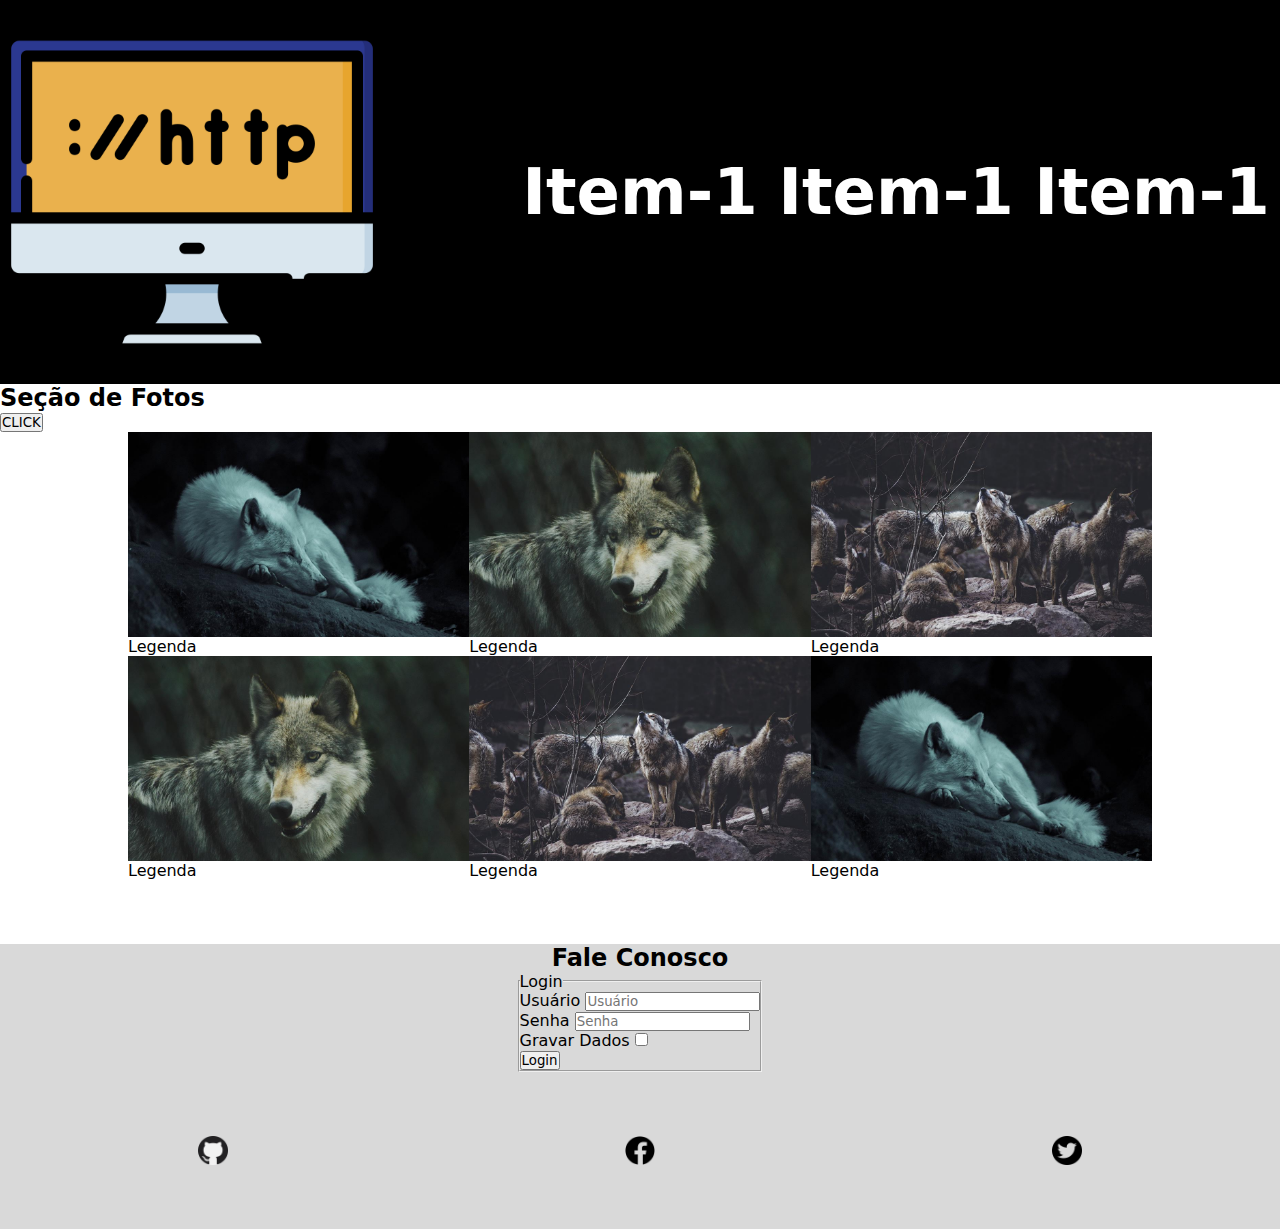
<file: index.html>
<!DOCTYPE html>
<html lang="pt-br">

<head>
    <meta charset="UTF-8">
    <meta http-equiv="X-UA-Compatible" content="IE=edge">
    <meta name="viewport" content="width=device-width, initial-scale=1.0">
    <title>Layout Flex</title>

    <link rel="stylesheet" href="./css/estilo.css">

    <script src="./js/script.js" defer></script>

</head>

<body>

    <header class="cabecalho">
        <img src="./img/logo.png" alt="Monitor de computador">
        <nav>
            <a href="#">Item-1</a>
            <a href="#">Item-1</a>
            <a href="#">Item-1</a>
        </nav>
    </header>

    <h2 class="tit-sec" id="meu-tit">Seção de Fotos</h2>

     <!-- <button onclick="alert(document.querySelectorAll('h2'))">BEM VINDOS!</button> -->
     <button id="meu-btn">CLICK</button>

   



    <!--<script>

        //var nr1 = 10;
        //var nr2 = 5;


        //console.log(nr1);
        //console.log(nr2);

        //console.log("Resultado: " + (nr1+nr2));
        //console.log(`Resultado: ${nr1-nr2}`);
        //console.log("Resultado: " + (nr1*nr2));
        //console.log(`Resultado: ${nr1/nr2}`);

        //"use strict";

        //var nome1 = "Yago";
        //let nome2 = "Denner"
        //const nome3 = "Jaci";


    </script> -->

    <section class="conteudo">
        <div>
            <img src="./img/lobo1.jpg" alt="Lobo">
            <p>Legenda</p>
        </div>
        <div>
            <img src="./img/lobo2.jpg" alt="Lobo">
            <p>Legenda</p>
        </div>
        <div>
            <img src="./img/lobo3.jpg" alt="Lobo">
            <p>Legenda</p>
        </div>
        <div>
            <img src="./img/lobo4.jpg" alt="Lobo">
            <p>Legenda</p>
        </div>
        <div>
            <img src="./img/lobo5.jpg" alt="Lobo">
            <p>Legenda</p>
        </div>
        <div>
            <img src="./img/lobo6.jpg" alt="Lobo">
            <p>Legenda</p>
        </div>
    </section>

    <footer class="rodape">
        <h2>Fale Conosco</h2>
        	
        <form action="./info.html" method="get">
            <fieldset>
                <legend>Login</legend>

                <input type="hidden" name="curioso" value="seus-dados">

                <div>
                    <label for="idUser">Usuário</label>
                    <input type="text" name="txtUser" id="idUser" placeholder="Usuário">
                </div>
                <div>
                    <label for="idPass">Senha</label>
                    <input type="password" name="txtPass" id="idPass" placeholder="Senha">
                </div>
                <div>
                    <label for="idGravaDados">Gravar Dados</label>
                    <input type="checkbox" name="chkDta" id="idGravaDados" value="ok" placeholder="Usuário">
                </div>
                <div>
                    <button type="submit" value="Login">Login</button>
                </div>
            </fieldset>
        </form>

        <nav>
            <a href="#"><img src="./img/social-1.png" alt="Logo"></a>
            <a href="#"><img src="./img/social-2.png" alt="Logo"></a>
            <a href="#"><img src="./img/social-3.png" alt="Logo"></a>
        </nav>
    </footer>

</body>

</html>
</file>
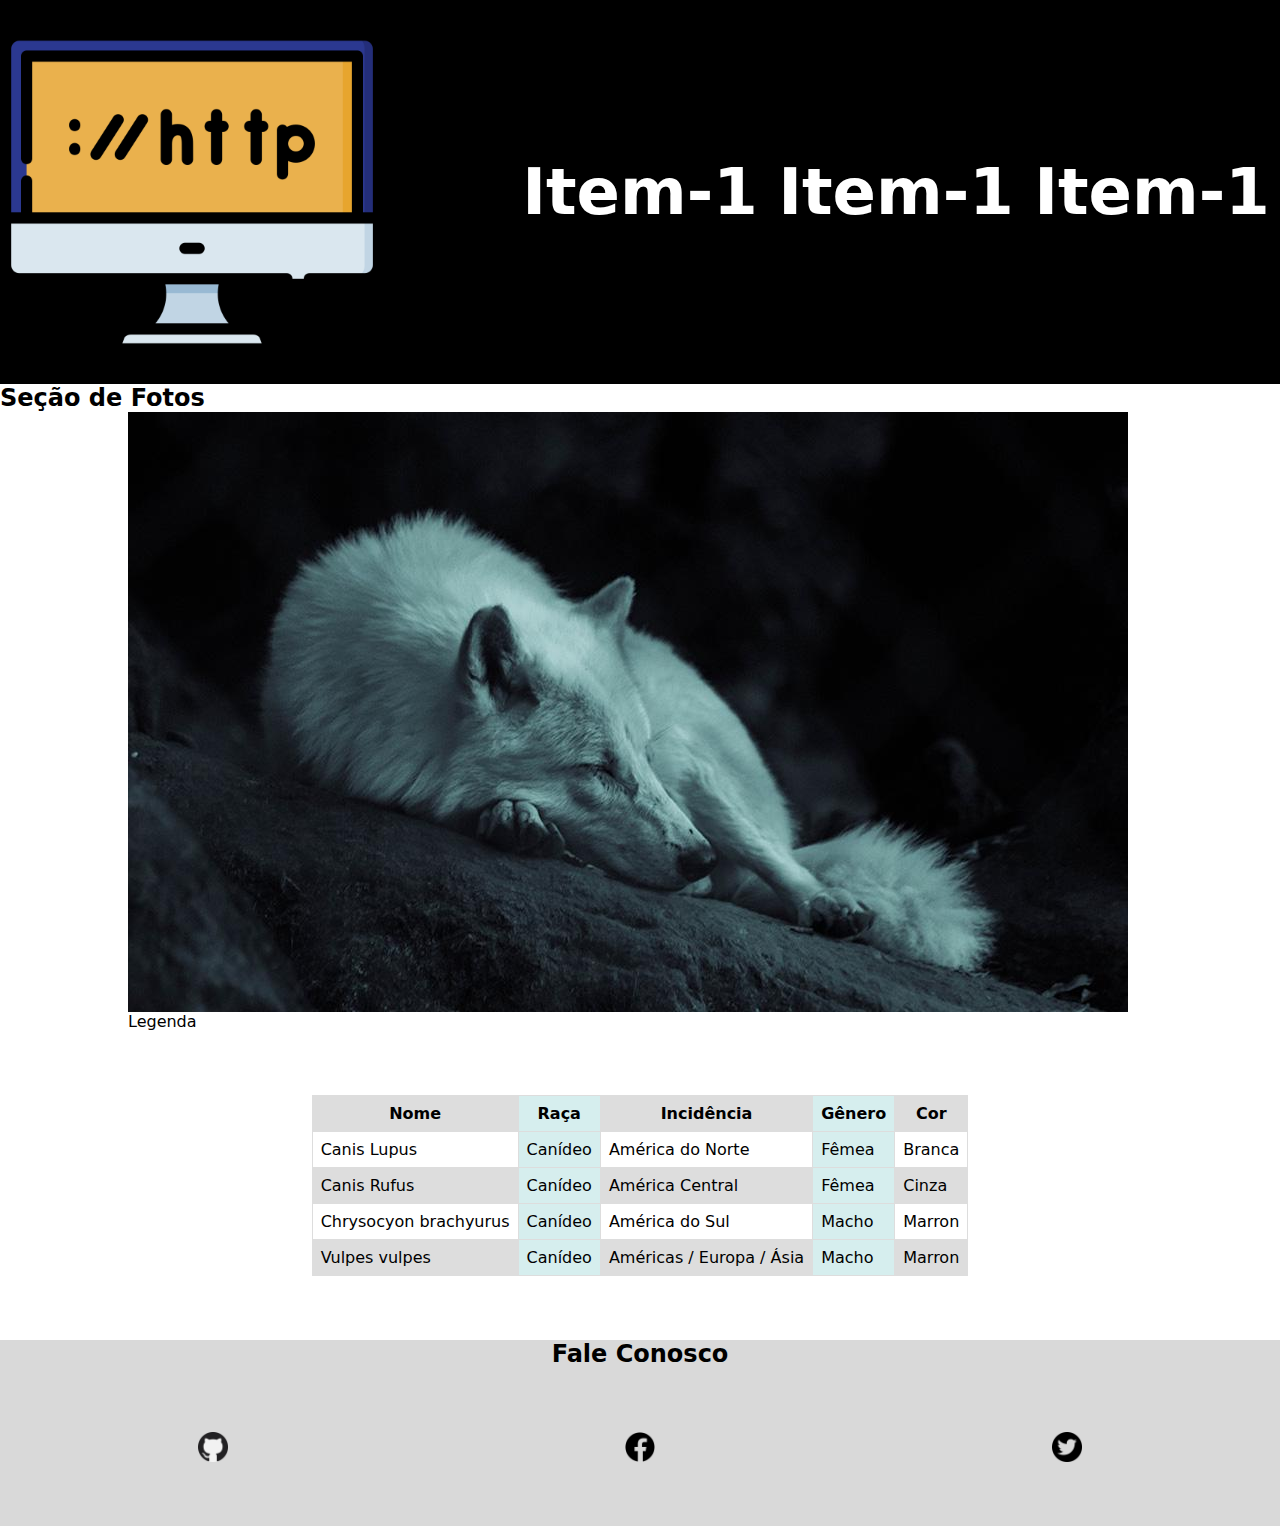
<file: info.html>
<!DOCTYPE html>
<html lang="pt-br">

<head>
    <meta charset="UTF-8">
    <meta http-equiv="X-UA-Compatible" content="IE=edge">
    <meta name="viewport" content="width=device-width, initial-scale=1.0">
    <title>Layout Flex</title>

    <link rel="stylesheet" href="./css/estilo.css">

</head>

<body>

    <header class="cabecalho">
        <img src="./img/logo.png" alt="Monitor de computador">
        <nav>
            <a href="#">Item-1</a>
            <a href="#">Item-1</a>
            <a href="#">Item-1</a>
        </nav>
    </header>

    <h2 class="tit-sec">Seção de Fotos</h2>

    <section class="conteudo">
        <div>
            <img src="./img/lobo1.jpg" alt="Lobo">
            <p>Legenda</p>
        </div>
       
    </section>

    <div class="dados">
        <table>
            <tr>
                <th>Nome</th>
                <th>Raça</th>
                <th>Incidência</th>
                <th>Gênero</th>
                <th>Cor</th>
            </tr>
            <tr>
                <td>Canis Lupus</td>
                <td>Canídeo</td>
                <td>América do Norte</td>
                <td>Fêmea</td>
                <td>Branca</td>
            </tr>
            <tr>
                <td>Canis Rufus</td>
                <td>Canídeo</td>
                <td>América Central</td>
                <td>Fêmea</td>
                <td>Cinza</td>
            </tr>
            <tr>
                <td>Chrysocyon brachyurus</td>
                 <td>Canídeo</td> 
                <td>América do Sul</td>
                <td>Macho</td>
                <td>Marron</td>
            </tr>
            <tr>
                <td>Vulpes vulpes</td>
                <td>Canídeo</td>
                <td>Américas / Europa / Ásia</td>
                <td>Macho</td>
                <td>Marron</td>
            </tr>
        </table>
    </div>

    <footer class="rodape">
        <h2>Fale Conosco</h2>
        <nav>
            <a href="#"><img src="./img/social-1.png" alt="Logo"></a>
            <a href="#"><img src="./img/social-2.png" alt="Logo"></a>
            <a href="#"><img src="./img/social-3.png" alt="Logo"></a>
        </nav>
    </footer>

</body>

</html>
</file>
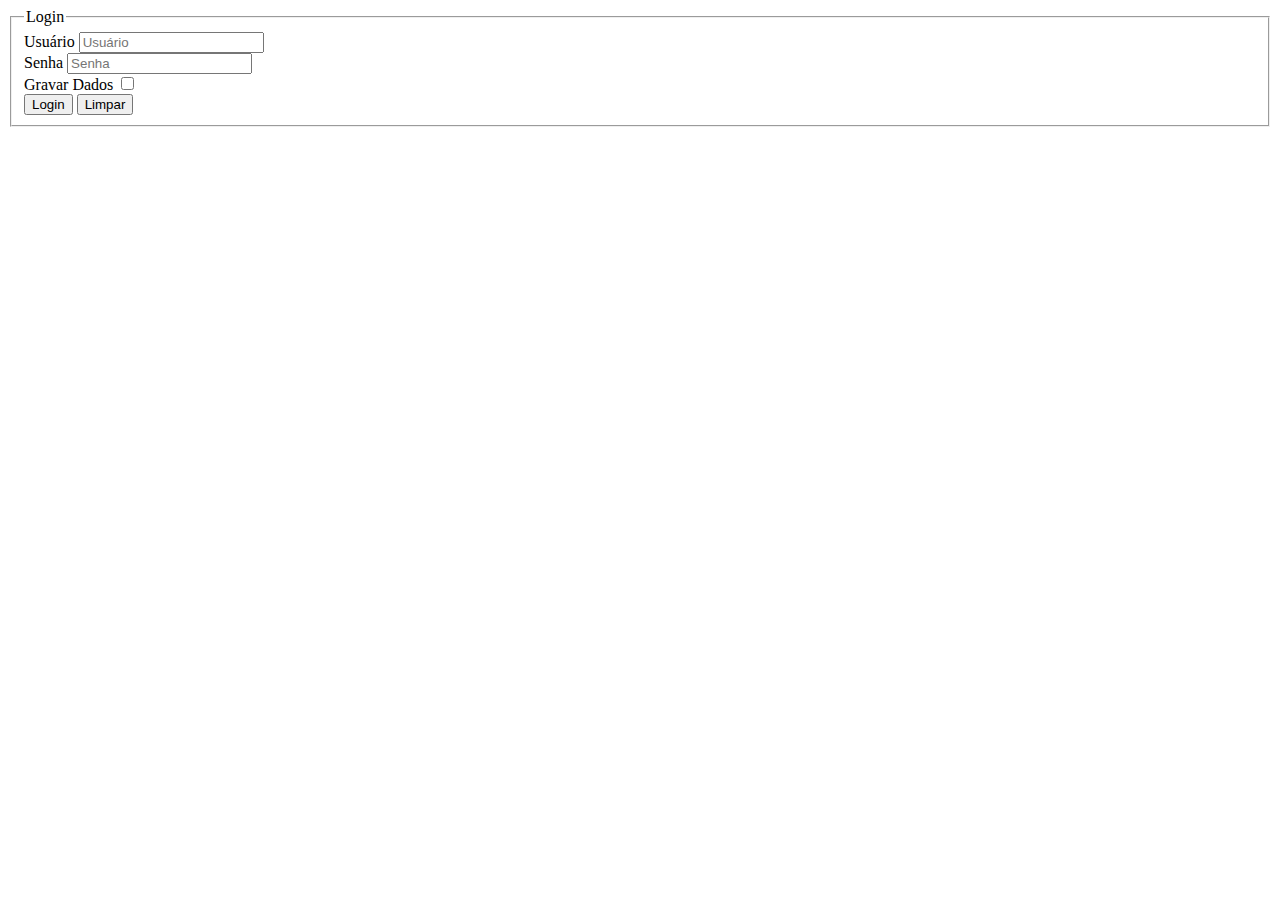
<file: login.html>
<!DOCTYPE html>
<html lang="pt-br">
<head>
    <meta charset="UTF-8">
    <meta http-equiv="X-UA-Compatible" content="IE=edge">
    <meta name="viewport" content="width=device-width, initial-scale=1.0">

    <script src="./js/login.js" defer></script>

    <title>Entrar</title>
</head>
<body>
    <div>
        
        <div id="msgError"></div>

        <form action="index.html" method="get" onsubmit="return false">
            <fieldset>
                <legend>Login</legend>

                <input type="hidden" name="token" value="seus-dados">

                <div>
                    <label for="idUser">Usuário</label>
                    <input type="text" name="txtUser" id="idUser" placeholder="Usuário">
                </div>
                <div>
                    <label for="idPass">Senha</label>
                    <input type="password" name="txtPass" id="idPass" placeholder="Senha">
                </div>
                <div>
                    <label for="idGravaDados">Gravar Dados</label>
                    <input type="checkbox" name="chkDta" id="idGravaDados" value="ok" placeholder="Usuário">
                </div>
                <div>
                    <button type="submit" value="Login" id="btnSubmit">Login</button>
                    <button type="reset" value="Limpar" id="btnLimpar">Limpar</button>
                </div>
            </fieldset>
        </form>
    </div>
</body>
</html>
</file>
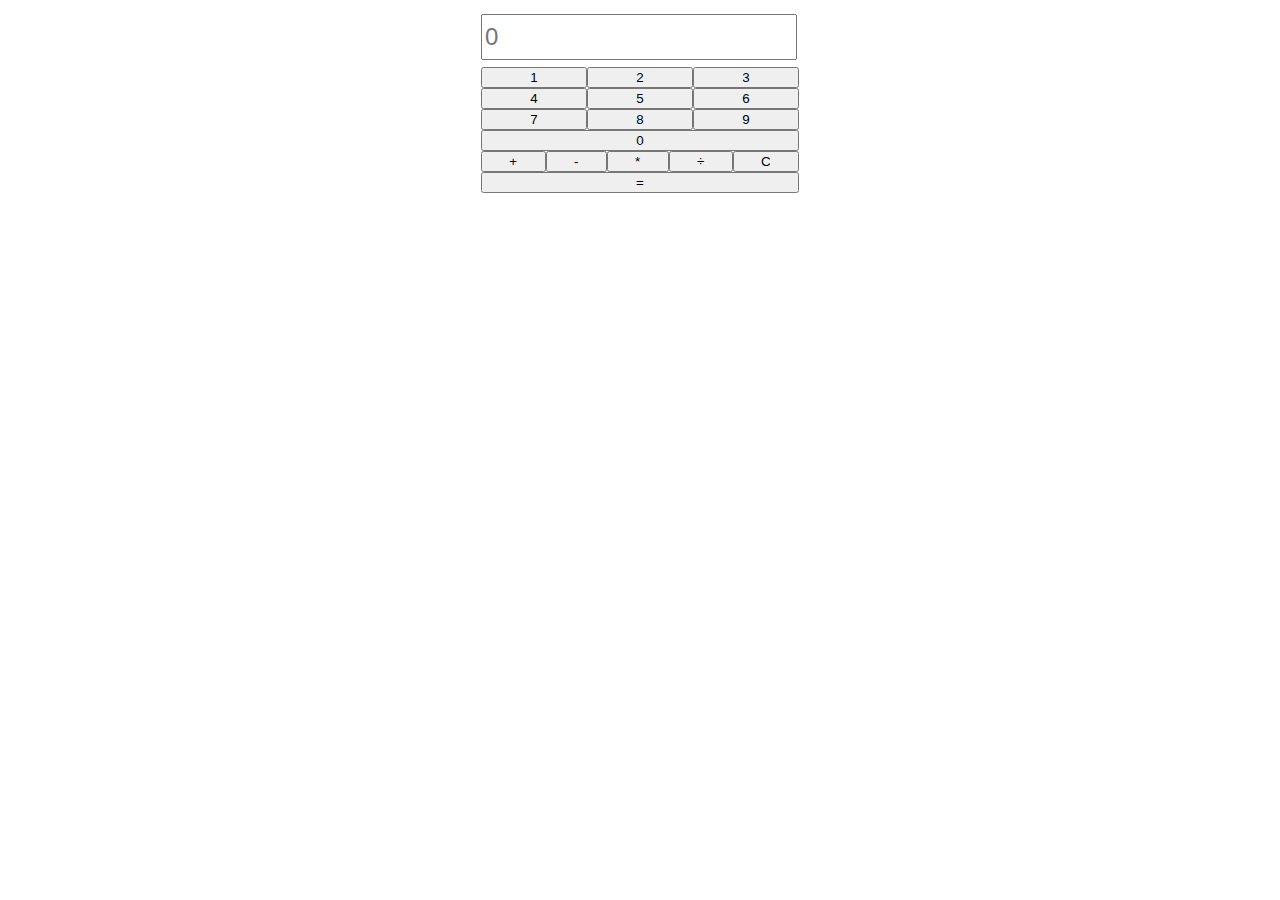
<file: pages/calculadora.html>
<!DOCTYPE html>
<html lang="pt-br">
<head>
    <meta charset="UTF-8">
    <meta http-equiv="X-UA-Compatible" content="IE=edge">
    <meta name="viewport" content="width=device-width, initial-scale=1.0">
    <link rel="stylesheet" href="../css/calc.css">
    <script src="../js/calc.js" defer></script>
    <title>CALCULADORA</title>
</head>
<body>
    <div class="calc">
        <form action="" method="get" onsubmit="return false">
            <div class="visor-calc">
                <input type="text" name="visor" id="idVisor" placeholder="0">
            </div>
            <div class="btn-calc">
                <button value="1" id="btn-1" onclick="insereNumeroNoVisor(this,idVisor)">1</button>
                <button value="2" id="btn-2" onclick="insereNumeroNoVisor(this,idVisor)">2</button>
                <button value="3" id="btn-3" onclick="insereNumeroNoVisor(this,idVisor)">3</button>
                <button value="4" id="btn-4" onclick="insereNumeroNoVisor(this,idVisor)">4</button>
                <button value="5" id="btn-5" onclick="insereNumeroNoVisor(this,idVisor)">5</button>
                <button value="6" id="btn-6" onclick="insereNumeroNoVisor(this,idVisor)">6</button>
                <button value="7" id="btn-7" onclick="insereNumeroNoVisor(this,idVisor)">7</button>
                <button value="8" id="btn-8" onclick="insereNumeroNoVisor(this,idVisor)">8</button>
                <button value="9" id="btn-9" onclick="insereNumeroNoVisor(this,idVisor)">9</button>
                <button value="0" id="btn-0" onclick="insereNumeroNoVisor(this,idVisor)">0</button>
            </div>
            <div class="oper-calc">
                <button value="+" id="btnSoma" onclick="insereNumeroNoVisor(this,idVisor)">+</button>
                <button value="-" id="btnSoma" onclick="insereNumeroNoVisor(this,idVisor)">-</button>
                <button value="*" id="btnSoma" onclick="insereNumeroNoVisor(this,idVisor)">*</button>
                <button value="/" id="btnSoma" onclick="insereNumeroNoVisor(this,idVisor)">÷</button>
                <button value="c" id="btnLimpar" type="reset">C</button>

            </div>
            <div class="result-calc">
                <button value="=" id="btnResultado" onclick="resultadoDasOperacoes(idVisor)">=</button>
            </div>
        </form>
    </div>
</body>
</html>
</file>
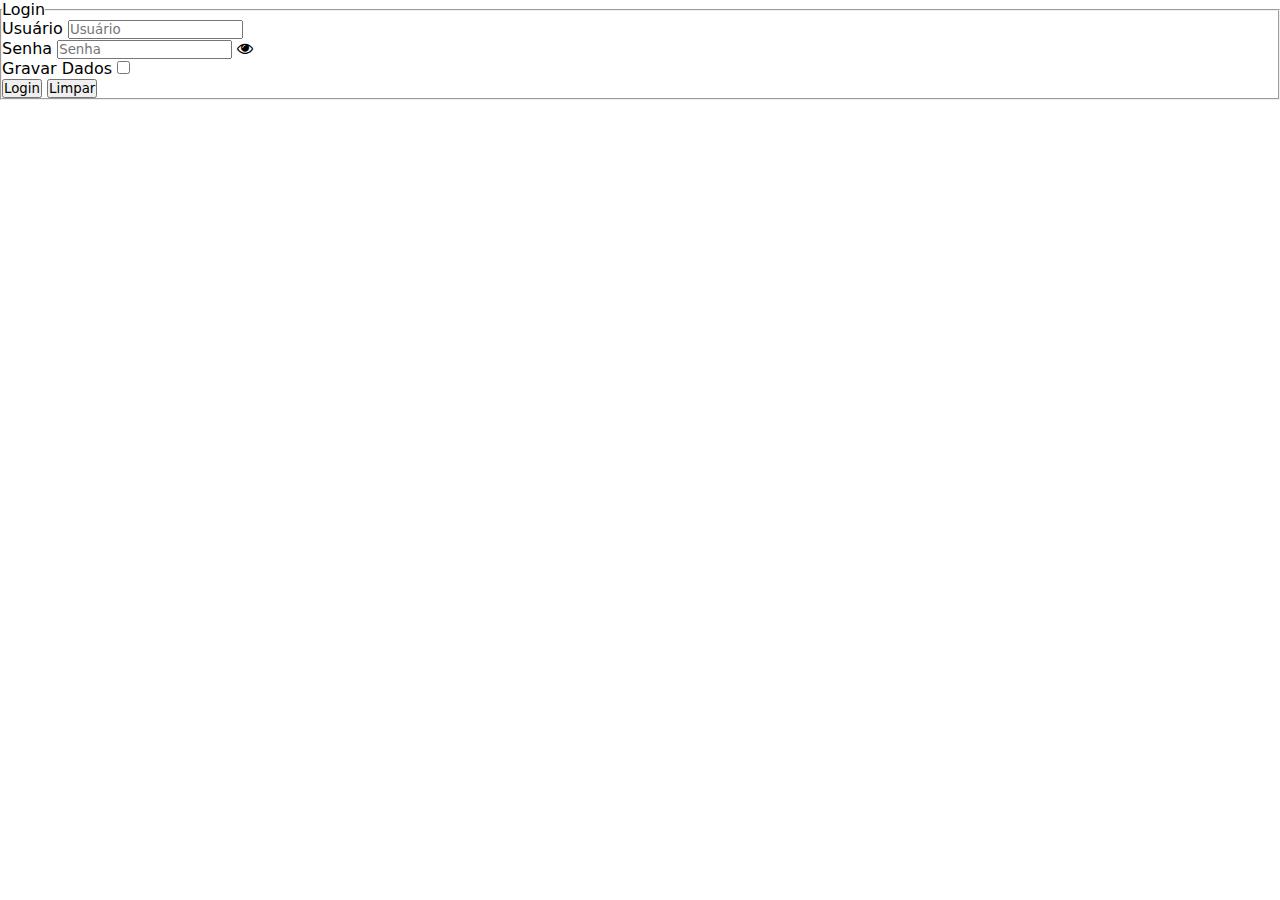
<file: pages/login.html>
<!DOCTYPE html>
<html lang="pt-br">
<head>
    <meta charset="UTF-8">
    <meta http-equiv="X-UA-Compatible" content="IE=edge">
    <meta name="viewport" content="width=device-width, initial-scale=1.0">

    <link rel="stylesheet" href="../css/estilo.css">
    <link rel="stylesheet" href="https://cdnjs.cloudflare.com/ajax/libs/font-awesome/4.7.0/css/font-awesome.min.css">

    <script src="../js/login.js" defer></script>

    <title>Entrar</title>
</head>
<body>
    <div>
        
        <div id="msgError"></div>

        <form action="index.html" method="get" onsubmit="return false">
            <fieldset>
                <legend>Login</legend>

                <input type="hidden" name="token" value="seus-dados">

                <div>
                    <label for="idUser">Usuário</label>
                    <input type="text" name="txtUser" id="idUser" placeholder="Usuário">
                </div>
                 <div>
                    <label for="idPass">Senha</label>
                    <input type="password" name="txtPass" id="idPass" placeholder="Senha">
                    <i class="fa fa-eye" aria-hidden="true"></i>
                </div>
                <div>
                    <label for="idGravaDados">Gravar Dados</label>
                    <input type="checkbox" name="chkDta" id="idGravaDados" value="ok" placeholder="Usuário">
                </div>
                <div>
                    <button type="submit" value="Login" id="btnSubmit">Login</button>
                    <button type="reset" value="Limpar" id="btnLimpar">Limpar</button>
                </div>
            </fieldset>
        </form>
    </div>
</body>
</html>
</file>
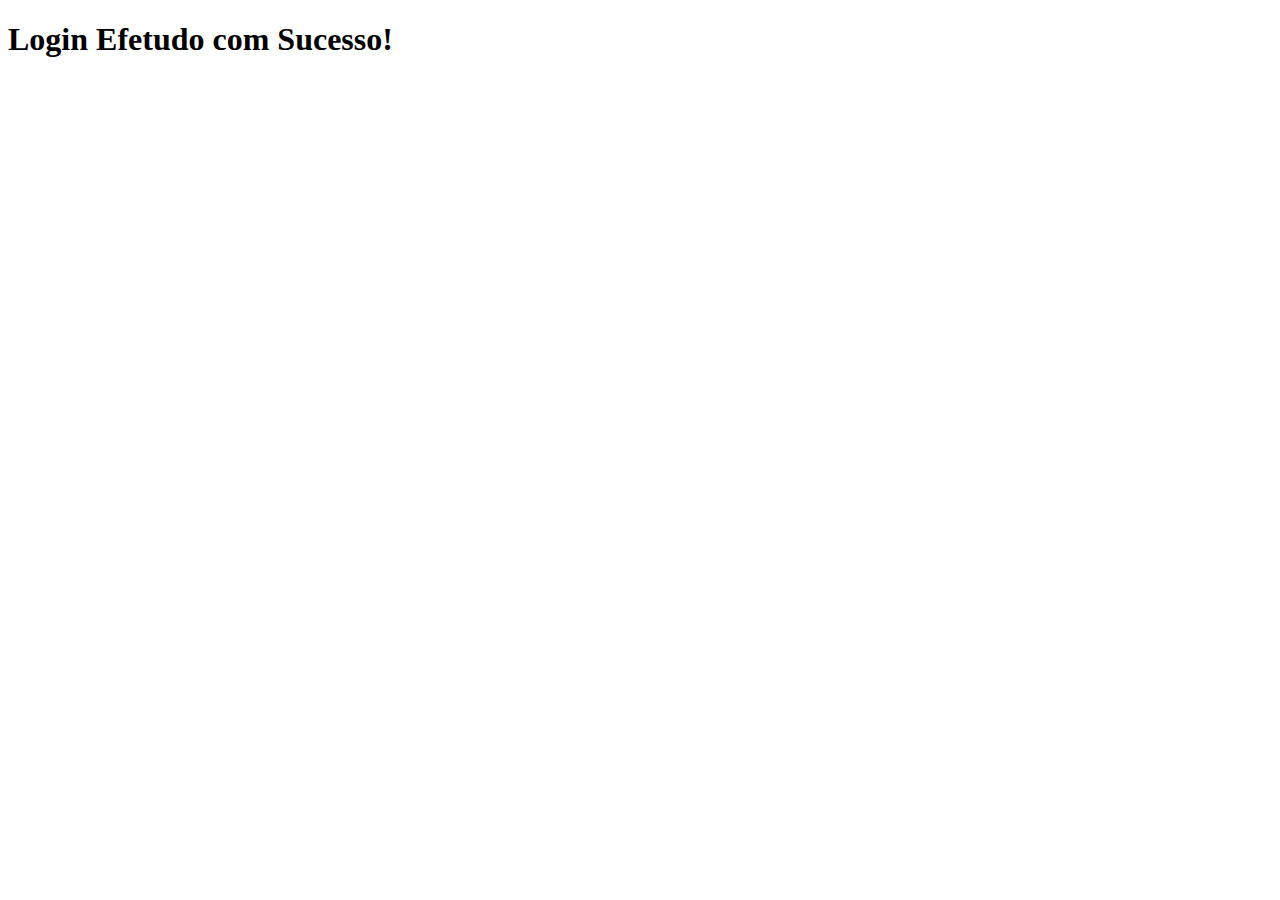
<file: pages/sucesso.html>
<!DOCTYPE html>
<html lang="pt-br">
<head>
    <meta charset="UTF-8">
    <meta http-equiv="X-UA-Compatible" content="IE=edge">
    <meta name="viewport" content="width=device-width, initial-scale=1.0">
    <title>SUCESSO</title>
</head>
<body>
    <h1>Login Efetudo com Sucesso!</h1>
    
</body>
</html>
</file>
<file: css/estilo.css>
*{
    margin: 0;
    padding: 0;
    box-sizing: border-box;
    font-family: system-ui, -apple-system, BlinkMacSystemFont, 'Segoe UI', Roboto, Oxygen, Ubuntu, Cantarell, 'Open Sans', 'Helvetica Neue', sans-serif;
}

.cabecalho{
    display: flex;
    justify-content: space-between;
    align-items: center;
    flex-wrap: wrap;
    background-color: #000000;
}

.cabecalho img{
    width: 30%;
    max-width: 30%;
    display: block;
}

.cabecalho nav{
    display: flex;
    justify-content: space-around;
    width: 60%;
    height: 100%;
    flex-wrap: wrap;
}

.cabecalho a{
    text-decoration: none;
    font-size: 4em;
    font-weight: 700;
    color: #fff;
    text-align: center;
    padding: 20% 0;
}

/* UTILIZANDO A PSEUDO CLASSE HOVER */
.cabecalho a:hover{
    background-color: #fff;
    color: #000000;
}

/* 
    Determine para a class conteudo
    Display Flex
    Adicione a propriedade Flex-Wrap:wrap
    Largura máxima de 800px.
    Margen: Topo e Botom:0 / Left e Right :auto

    vw = view width
    vh = view height

*/
    .conteudo{
        display: flex;
        flex-wrap: wrap;
        max-width: 80vw;
        margin: 0 auto;
    }

    .conteudo >div img{
        max-width: 100%;
        display: block;
    }

    .conteudo >div{
        flex-grow: 1;
        flex-shrink: 1;
        flex-basis: 300px;
    }

    .rodape{
        display: flex;
        flex-direction: column;
        justify-content: center;
        align-items: center;
        margin-top: 5%;
        background-color: #d9d9d9;
    }

    .rodape img{
        max-width: 10%;
        display: block;
        margin: 0 auto;
    }

    .rodape nav{
        display: flex;
        justify-content: space-around;
    }

    .rodape a{
        padding: 5%;
    }
    .rodape a:hover{
        background-color: #2c28288b;
    }




    .dados{
        margin: 5% auto;
    }

    table{
        border-collapse: collapse;
        margin: 0 auto;
    }

td,th{
    border: 1px solid #dddddd;
    text-align: left;
    padding: 8px;
}

tr:nth-child(odd){
 background-color: #dddddd;   
}

td:nth-child(even), th:nth-child(even){
    background-color: #d6eeee;
}



td[rowspan]{
    text-align: center;
}

th{
    text-align: center;
}

tr:hover{
    background-color: #d6eeee;
}

.fa-eye,.fa-eye-slash{
    cursor: pointer;
}

div{
    user-select: none;
}
</file>
<file: css/calc.css>
.calc{
    display: flex;
    align-items: center;
    justify-content: center;
}
.visor-calc input{
    width:97%;
    height: 40px;
    font-size: 1.5rem;
    letter-spacing: 2px;
    margin: 2% 0;
}

.btn-calc,.oper-calc,.result-calc{
    display: flex;
    flex-wrap: wrap;
}

.btn-calc button{
    width: 30%;
}

.btn-calc button,.oper-calc button,.result-calc  button{
    flex-grow: 1;
}
</file>
